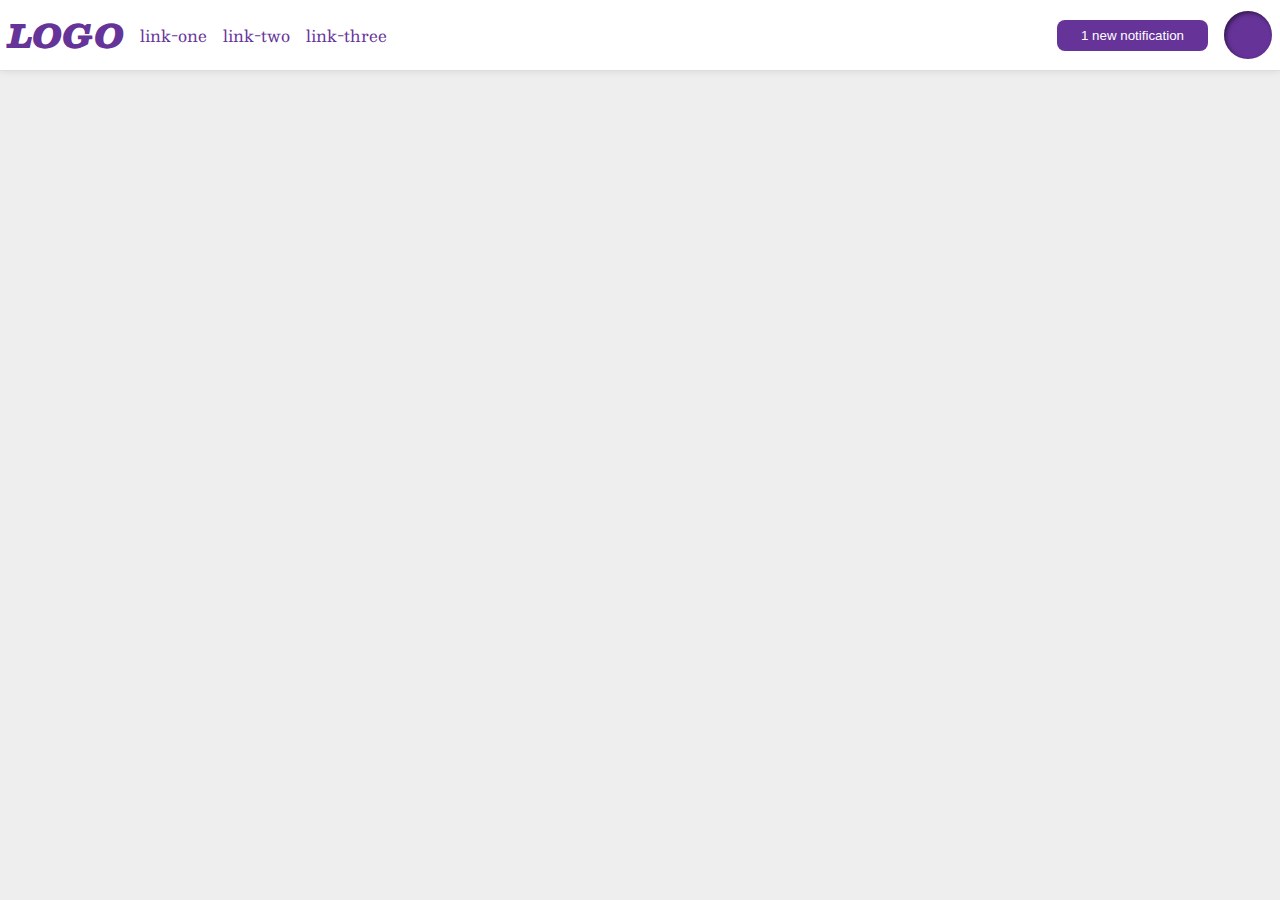
<file: flex/03-flex-header-2/index.html>
<!DOCTYPE html>
<html lang="en">
<head>
  <meta charset="UTF-8">
  <meta http-equiv="X-UA-Compatible" content="IE=edge">
  <meta name="viewport" content="width=device-width, initial-scale=1.0">
  <title>Flex Header 2</title>
  <link rel="stylesheet" href="style.css">
</head>
<body>
  <div class="header">
    <div class="container-1">
      <div class="logo">
        LOGO
      </div>
      <ul class="links">
        <li><a href="google.com">link-one</a></li>
        <li><a href="google.com">link-two</a></li>
        <li><a href="google.com">link-three</a></li>
      </ul>
    </div>
    <div class="container-2">
      <button class="notifications">
        1 new notification
      </button>
      <div class="profile-image"></div>
    </div>
  </div>
</body>
</html>
</file>
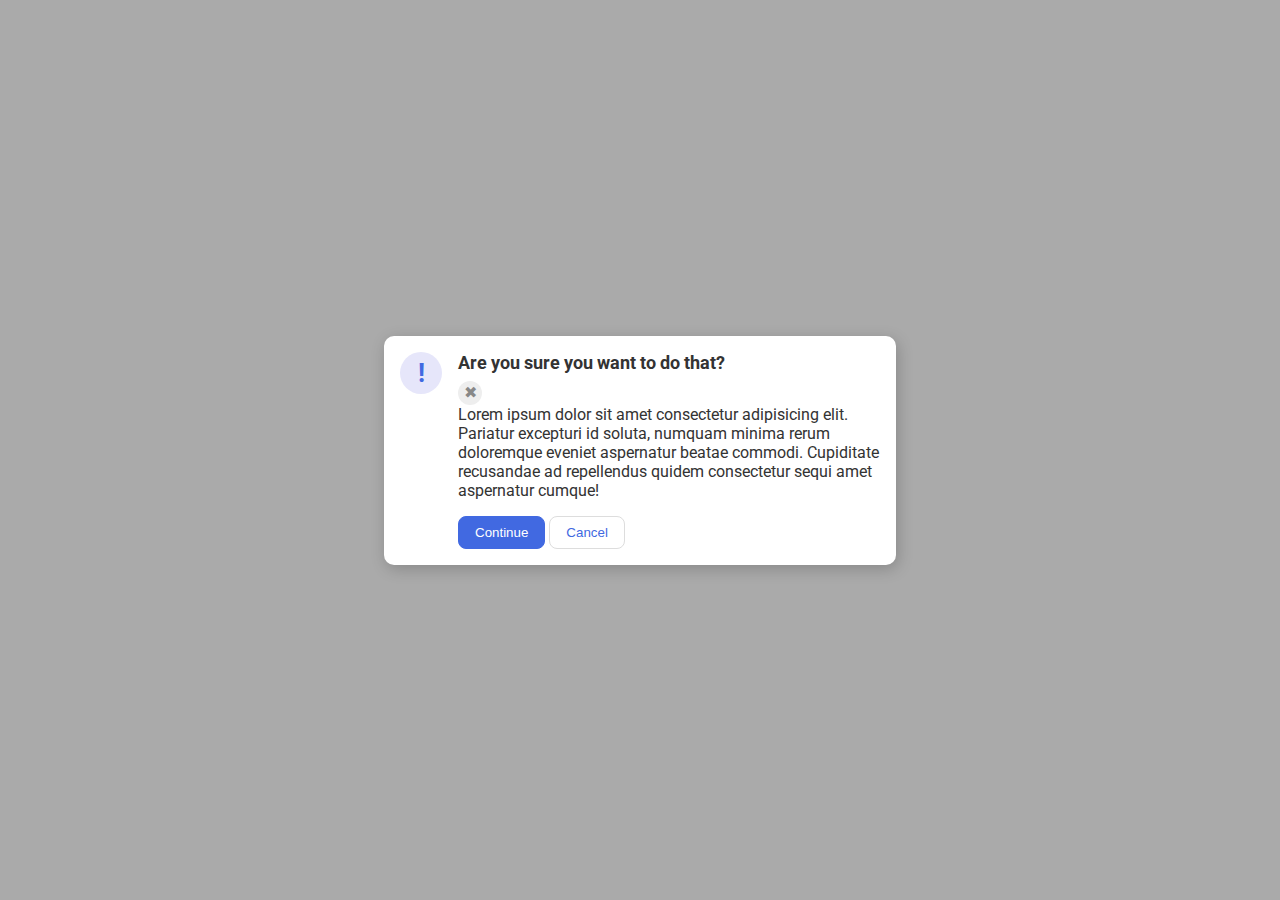
<file: flex/05-flex-modal/index.html>
<!DOCTYPE html>
<html lang="en">
<head>
  <meta charset="UTF-8">
  <meta http-equiv="X-UA-Compatible" content="IE=edge">
  <meta name="viewport" content="width=device-width, initial-scale=1.0">
  <link rel="stylesheet" href="style.css">
  <title>Modal</title>
</head>
<body>
  <div class="modal">
    <div class="icon">!</div>
    <div class="containter">
      <div class="header">Are you sure you want to do that?</div>
        <div class="close-button">✖</div>
      <div class="text">Lorem ipsum dolor sit amet consectetur adipisicing elit. Pariatur excepturi id soluta, numquam minima rerum doloremque eveniet aspernatur beatae commodi. Cupiditate recusandae ad repellendus quidem consectetur sequi amet aspernatur cumque!</div>
      <button class="continue">Continue</button>
      <button class="cancel">Cancel</button>
    </div>
  </div>
</body>
</html>
</file>
<file: flex/03-flex-header-2/style.css>
/* this is some magical font-importing.  
you'll learn about it later. */
@import url('https://fonts.googleapis.com/css2?family=Besley:ital,wght@0,400;1,900&display=swap');

body {
  margin: 0;
  background: #eee;
  font-family: Besley, serif;
}

.header {
  background: white;
  border-bottom: 1px solid #ddd;
  box-shadow: 0 0 8px rgba(0,0,0,.1);
}

.profile-image {
  background: rebeccapurple;
  box-shadow: inset 2px 2px 4px rgba(0,0,0,.5);
  border-radius: 50%;
  width: 48px;
  height:  48px;
}

.logo {
  color: rebeccapurple;
  font-size: 32px;
  font-weight: 900;
  font-style: italic;
}

button {
  border: none;
  border-radius: 8px;
  background: rebeccapurple;
  color: white;
  padding: 8px 24px;
}

a {
  /* this removes the line under our links */
  text-decoration: none;
  color: rebeccapurple;
}

ul {
  list-style-type: none;
}

.header {
  display: flex;
  justify-content: space-between;
  padding: 8px;
}

.container-1, .container-2 {
  display: flex;
  align-items: center;
  gap: 16px;
}


ul {
  display: flex;
  gap: 16px;
  margin: 0;
  padding: 0;
}
</file>
<file: flex/05-flex-modal/style.css>
@import url('https://fonts.googleapis.com/css2?family=Roboto:wght@400;700&display=swap');

html, body {
  height: 100%;
}

body {
  font-family: Roboto, sans-serif;
  margin: 0;
  background: #aaa;
  color: #333;
  /* I'll give you this one for free lol */
  display: flex;
  align-items: center;
  justify-content: center;
}

.modal {
  background: white;
  width: 480px;
  border-radius: 10px;
  box-shadow: 2px 4px 16px rgba(0,0,0,.2);
}

.icon {
  color: royalblue;
  font-size: 26px;
  font-weight: 700;
  background: lavender;
  width: 42px;
  height: 42px;
  border-radius: 50%;
  display: flex;
  align-items: center;
  justify-content: center;
}

.close-button {
  background: #eee;
  border-radius: 50%;
  color: #888;
  font-weight: 400;
  font-size: 16px;
  height: 24px;
  width: 24px;
  display: flex;
  align-items: center;
  justify-content: center;
}

button {
  padding: 8px 16px;
  border-radius: 8px;
}

button.continue {
  background: royalblue;
  border: 1px solid royalblue;
  color: white;
}

button.cancel {
  background: white;
  border: 1px solid #ddd;
  color: royalblue;
}

.modal {
  display: flex;
  gap: 16px;
  padding: 16px;
}

.icon {
  flex-shrink: 0;
}

.header {
  display: flex;
  align-items: center;
  justify-content: space-between;
  font-size: 18px;
  font-weight: 700;
  margin-bottom: 8px;
}

.text {
  margin-bottom: 16px;
}
</file>
